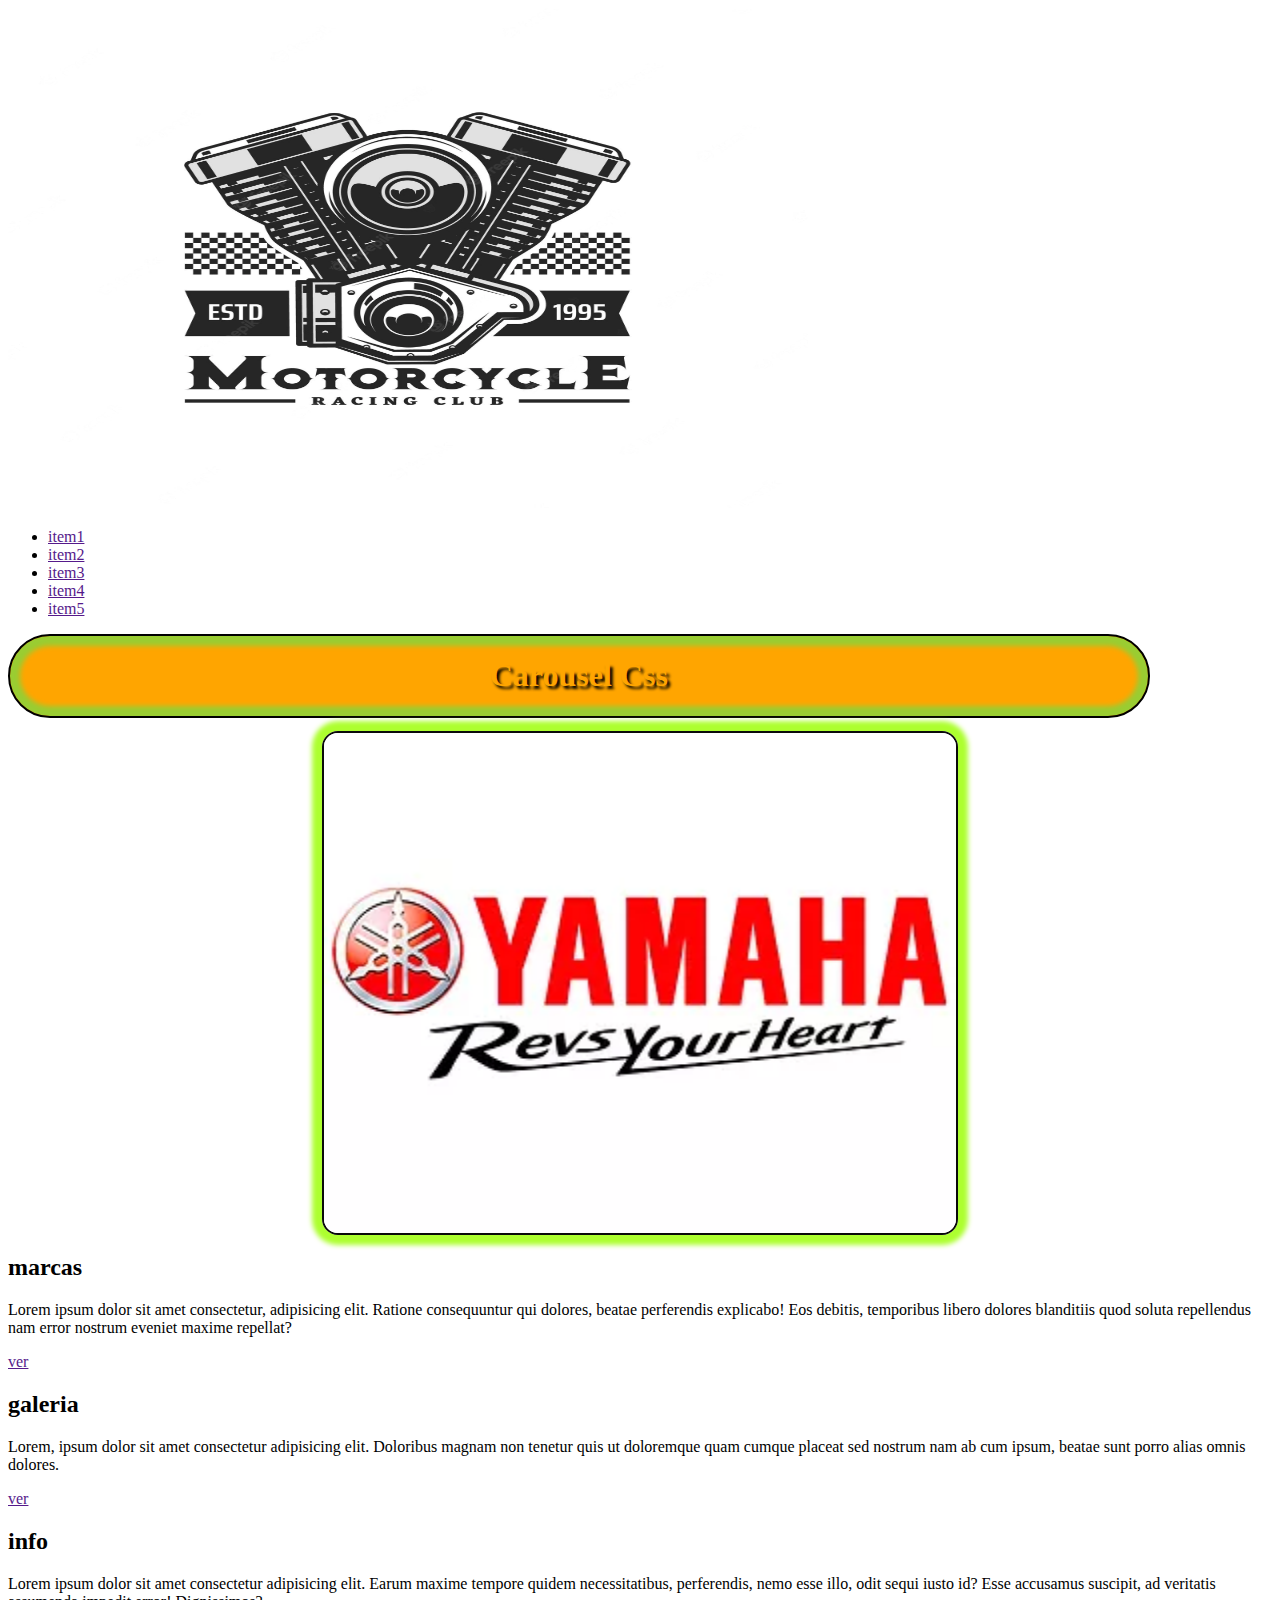
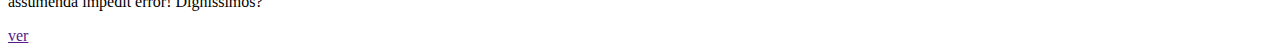
<file: prueba.html>
<!DOCTYPE html>
<html lang="en">
<head>
    <meta charset="UTF-8">
    <meta http-equiv="X-UA-Compatible" content="IE=edge">
    <meta name="viewport" content="width=device-width, initial-scale=1.0">
    <link rel="stylesheet" href="ejemplo.css">
    <title>Document</title>
</head>
<body>
    <div>
        <header class="menu-header">
            <img src="img/icono de motor.webp" alt="" width="70">
            <nav>
                <ul class="menu">
                    <li class="menu_item"><a href="">item1</a></li>
                    <li class="menu_item"><a href="">item2</a></li>
                    <li class="menu_item"><a href="">item3</a></li>
                    <li class="menu_item"><a href="">item4</a></li>
                    <li class="menu_item"><a href="">item5</a></li>
                </ul>
            </nav>
        </header>
        <main>

            <div class="d1">
                <h1>Carousel Css</h1>
            </div>
            <div id="slider">
                <figure>
                    <img src="img/yamaha-logo.webp" alt="austin-fireworks">
                    <img src="img/2560px-Harley-Davidson_logo.svg.png" alt="taj-mahal">
                    <img src="img/Ducati_red_logo.PNG" alt="ibiza">
                    <img src="img/kawasaki-logo.png" alt="ankor-wat">
                    <img src="img/bmw-motorrad.png" alt="test2">
                  
                </figure>
            </div>

            <section class="contentboxes">
                <div class="contentbox">
                    <h2>marcas</h2>
                    <p> Lorem ipsum dolor sit amet consectetur, adipisicing elit. Ratione consequuntur qui dolores, beatae perferendis explicabo! Eos debitis, temporibus libero dolores blanditiis quod soluta repellendus nam error nostrum eveniet maxime repellat? </p>
                    <a href="">ver</a>
                </div>
                <div class="contentbox">
                    <h2>galeria</h2>
                    <p>Lorem, ipsum dolor sit amet consectetur adipisicing elit. Doloribus magnam non tenetur quis ut doloremque quam cumque placeat sed nostrum nam ab cum ipsum, beatae sunt porro alias omnis dolores.</p>
                    <a href="">ver</a>
                </div>
                <div class="contentbox">
                    <h2>info</h2>
                    <p>Lorem ipsum dolor sit amet consectetur adipisicing elit. Earum maxime tempore quidem necessitatibus, perferendis, nemo esse illo, odit sequi iusto id? Esse accusamus suscipit, ad veritatis assumenda impedit error! Dignissimos?</p>
                    <a href="">ver</a>
                </div>
            </section>

        </main>
        <footer>

        </footer>
    </div>
</body>
</html>
</file>
<file: ejemplo.css>
body {
   
    display: flex;
    flex-direction: column;
    align-items: center;
}

.d1 {
    border: 2px solid black;
    background-color: orange;
    transition-duration: 4s;
    border-radius: 5em;
    box-shadow: inset 0px 0px 5px 10px yellowgreen;
    text-shadow: 3px 3px 3px rgb(0, 0, 0);
    color: orange;
    text-align: center;
    margin-bottom: 1%;
    width: 90%;
}

.d1:hover {
    background-color: rgb(31, 31, 34);
    box-shadow: inset 0px 0px 5px 10px rgba(100, 107, 119, 0.75);
}

.d1:active {
    background-color: green;
}

@keyframes slidy {
    0% {
        left: 0%;
    }
    10% {
        left: 0%;
    }
    25% {
        left: -100%;
    }
    35% {
        left: -200%;
    }
    45% {
        left: -300%;
    }
    55% {
        left: -400%;
    }
    65% {
        left: -500%;
    }
    75% {
        left: -600%;
    }
    85% {
        left: -700%;
    }
    95% {
        left: -800%;
    }
    100% {
        left: -800%;
    }
}

div#slider {
    overflow: hidden;
    width: 50%;
    border-radius: 1em;
    margin-left: auto;
    margin-right: auto;
    border: solid 2px rgb(10, 10, 10);
    box-shadow: 0px 0px 5px 10px greenyellow;
}

div#slider figure img {
    width: 10%;
    float: left;
}

div#slider figure {
    position: relative;
    width: 1000%;
    margin: 0;
    left: 0;
    text-align: left;
    font-size: 0;
    animation: 20s slidy infinite;
}
img{
  width:800px;
  height: 500px;
}
</file>
